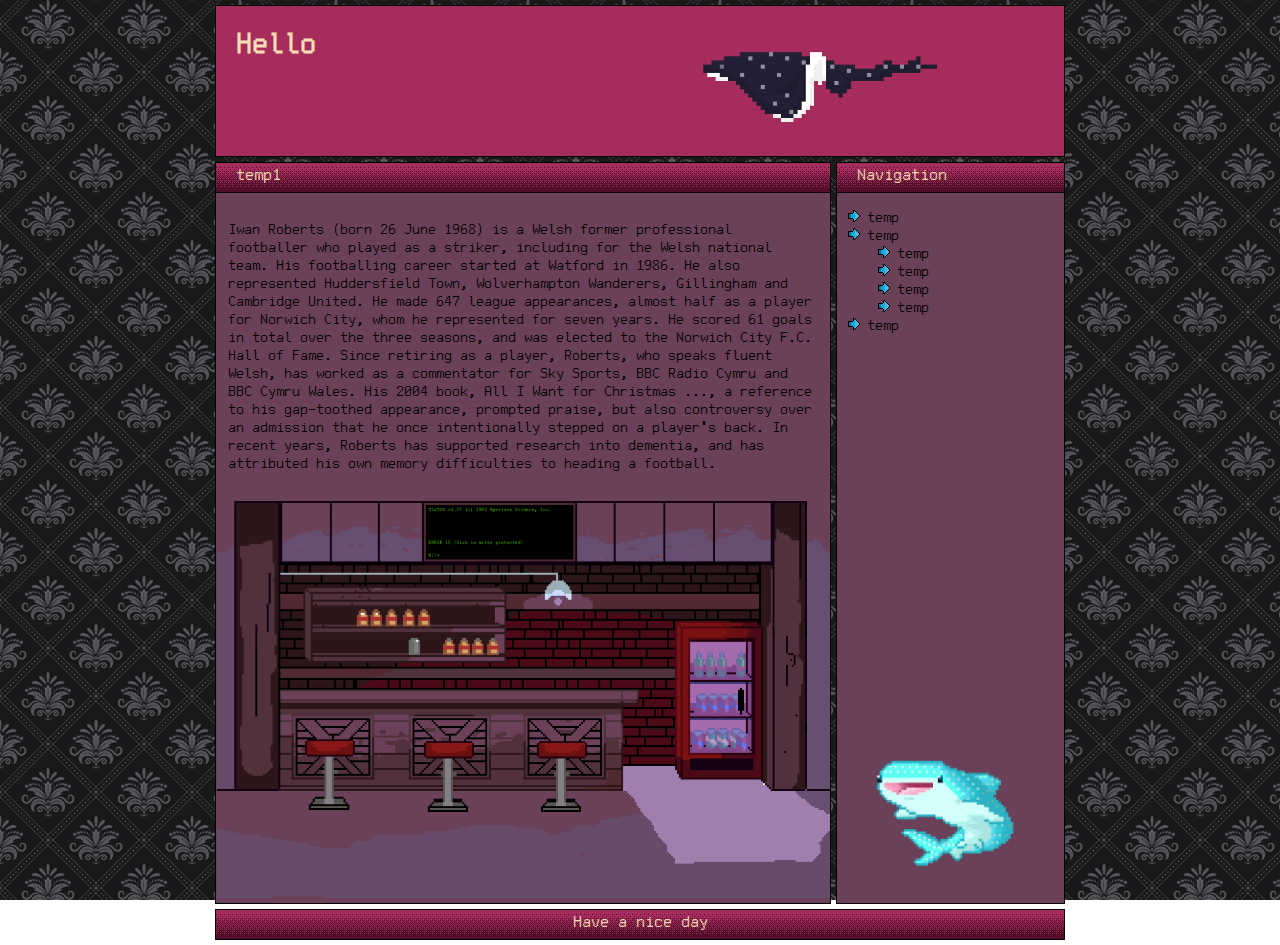
<file: index.html>
<!DOCTYPE html>
<html lang="en">
<head>
    <meta charset="UTF-8">
    <meta name="viewport" content="width=device-width, initial-scale=1.0">
    <link rel="stylesheet" href="style.css">
    <title>Home Sweet Home</title>
</head>
    <body>
        <div id="container">
            <div class="topbar">
                <h1>Hello</h1>
            </div>
            <div id="flex">
                <main>
                    <div class="main-title">&nbsp; temp1</div>
                    <div class="main-content">
                        <p id="main-text">
                            Iwan Roberts (born 26 June 1968) is a Welsh former professional footballer who played as a 
                            striker, including for the Welsh national team. His footballing career started at Watford 
                            in 1986. He also represented Huddersfield Town, Wolverhampton Wanderers, Gillingham and 
                            Cambridge United. He made 647 league appearances, almost half as a player for Norwich 
                            City, whom he represented for seven years. He scored 61 goals in total over the three 
                            seasons, and was elected to the Norwich City F.C. Hall of Fame. Since retiring as a 
                            player, Roberts, who speaks fluent Welsh, has worked as a commentator for Sky Sports, BBC 
                            Radio Cymru and BBC Cymru Wales. His 2004 book, All I Want for Christmas ..., a reference 
                            to his gap-toothed appearance, prompted praise, but also controversy over an admission that 
                            he once intentionally stepped on a player's back. In recent years, Roberts has supported 
                            research into dementia, and has attributed his own memory difficulties to heading a football.
                        </p>
                        <img src="assets/purplebarWithText.png" alt="bar" id="purplebarimg">
                    </div>
                </main>
                <side>
                    <div class="side-title">&nbsp; Navigation </div>
                    <div class="side-content"> 
                        <nav>
                            <ul>
                                <li>temp</li>
                                <li>temp</li>
                                <ul>
                                    <li>temp</li>
                                    <li>temp</li>
                                    <li>temp</li>
                                    <li>temp</li>
                                </ul>
                                <li>temp</li>
                            </ul>
                        </nav>
                    </div>
                </side>
            </div>
            <footer id="footer"> Have a nice day</footer>
        </div>
    </body>
</html>
</file>
<file: style.css>
@font-face {
    font-family: "FreePixel"; 
    src: url("assets/FreePixel.ttf") format("truetype");
}

body {
    font-family: "FreePixel";
    background-image: url("assets/wallpaper.jpg");
    background-size: 15%;
    background-attachment:fixed;
    margin: 5px;
}

#container {
    max-width: 850px;
    margin: 0 auto;
}

#flex {
    display: flex;
    max-width:850px;
}
/* \/ Main Content \/ */

/* topbar */
.topbar {
    color: wheat;
    height:150px;
    margin-bottom: 5px;
    background-color: #a52c5d;
    background-image: url("assets/ray.gif");
    background-repeat: no-repeat;
    background-position: 80%;
    background-size: 30%;
    border: 1px solid black;
}

h1 {
    padding-left: 20px;
}

/* main */
main {
    width: 270%;
    background-color: #6a4158;
    border: 1px solid black;
}

.main-title {
    font-size: 18px;
    color: wheat;
    padding: 2px;
    height:25px;
    background-image: url("assets/bar.png");
    border-bottom: 1px solid black;
}

#main-text {
    padding: 12px;
}

#purplebarimg {
    max-width: 100%;
    user-select: none;
    pointer-events: none;
}

/* side */
side {
    width: 100%;
    margin-left: 5px;
    background-color: #6a4158;
    background-image: url("assets/whale.gif");
    background-repeat: no-repeat;
    background-size: 75%;
    background-position: 50% 95%;
    border: 1px solid black;
    display:block;
}

.side-title {
    font-size: 18px;
    color: wheat;
    padding: 2px;
    height: 25px;
    background-image: url("assets/bar.png");
    border-bottom: 1px solid black;
}

nav ul {
    padding-left: 30px;
    list-style-image: url("assets/arrow.png");
}

/* footer */
footer {
    font-size: 18px;
    color: wheat;
    background-image: url("assets/bar.png");
    border: 1px solid black;
    height:25px;
    text-align: center;
    padding: 2px;
    margin-top: 5px;
}
</file>
